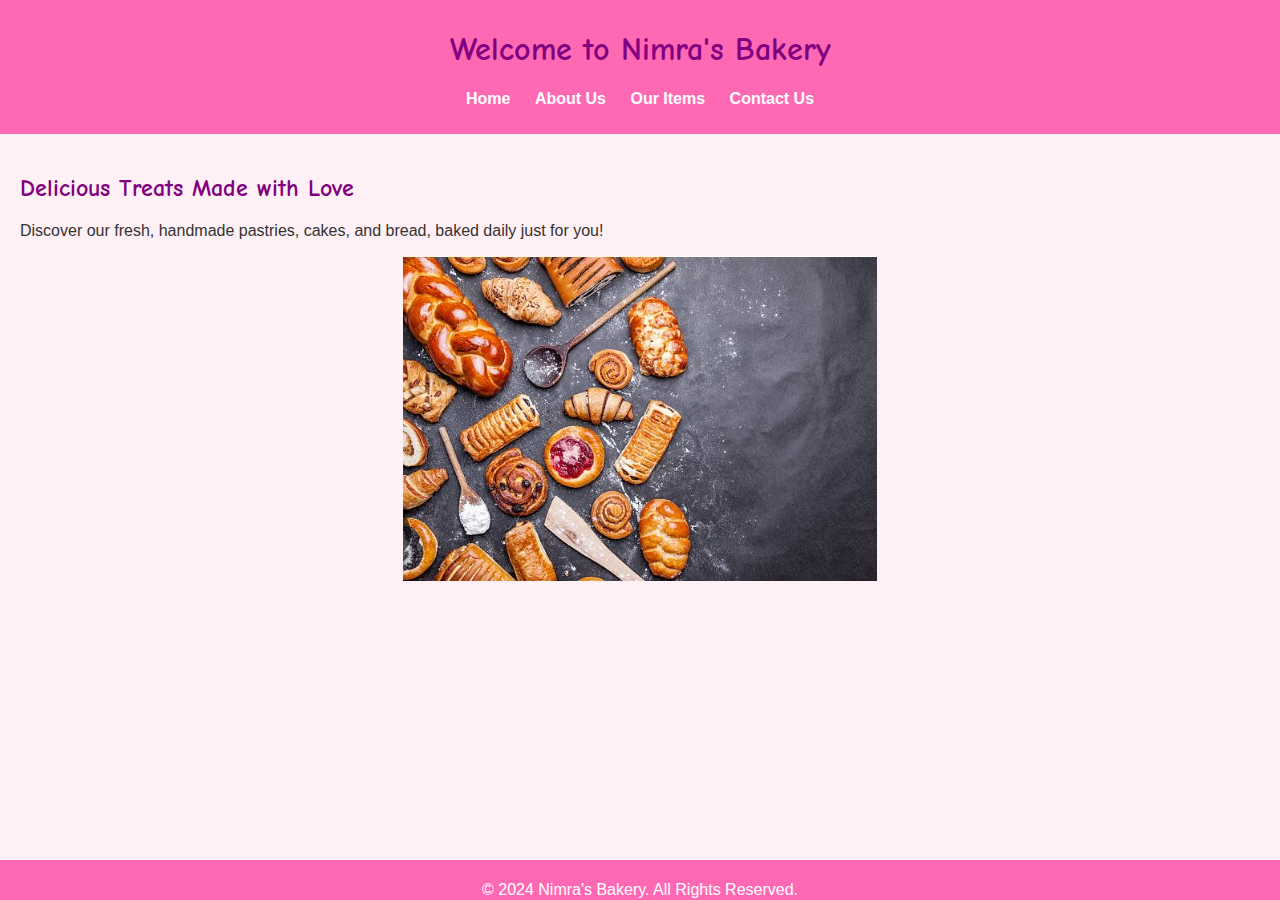
<file: index.html>
<!DOCTYPE html>
<html lang="en">
<head>
    <meta charset="UTF-8">
    <meta name="viewport" content="width=device-width, initial-scale=1.0">
    <title>Home - Nimra's Bakery</title>
    <link rel="stylesheet" href="styles.css">
</head>
<body>
    <header>
        <h1>Welcome to Nimra's Bakery</h1>
        <nav>
            <ul>
                <li><a href="index.html">Home</a></li>
                <li><a href="about.html">About Us</a></li>
                <li><a href="items.html">Our Items</a></li>
                <li><a href="contact.html">Contact Us</a></li>
            </ul>
        </nav>
    </header>

    <main>
        <section class="intro">
            <h2>Delicious Treats Made with Love</h2>
            <p>Discover our fresh, handmade pastries, cakes, and bread, baked daily just for you!</p>
            <img src="images/homepage.jpg" alt="Homepage Image">
        </section>
    </main>

    <footer>
        <p>&copy; 2024 Nimra's Bakery. All Rights Reserved.</p>
    </footer>
</body>
</html>
</file>
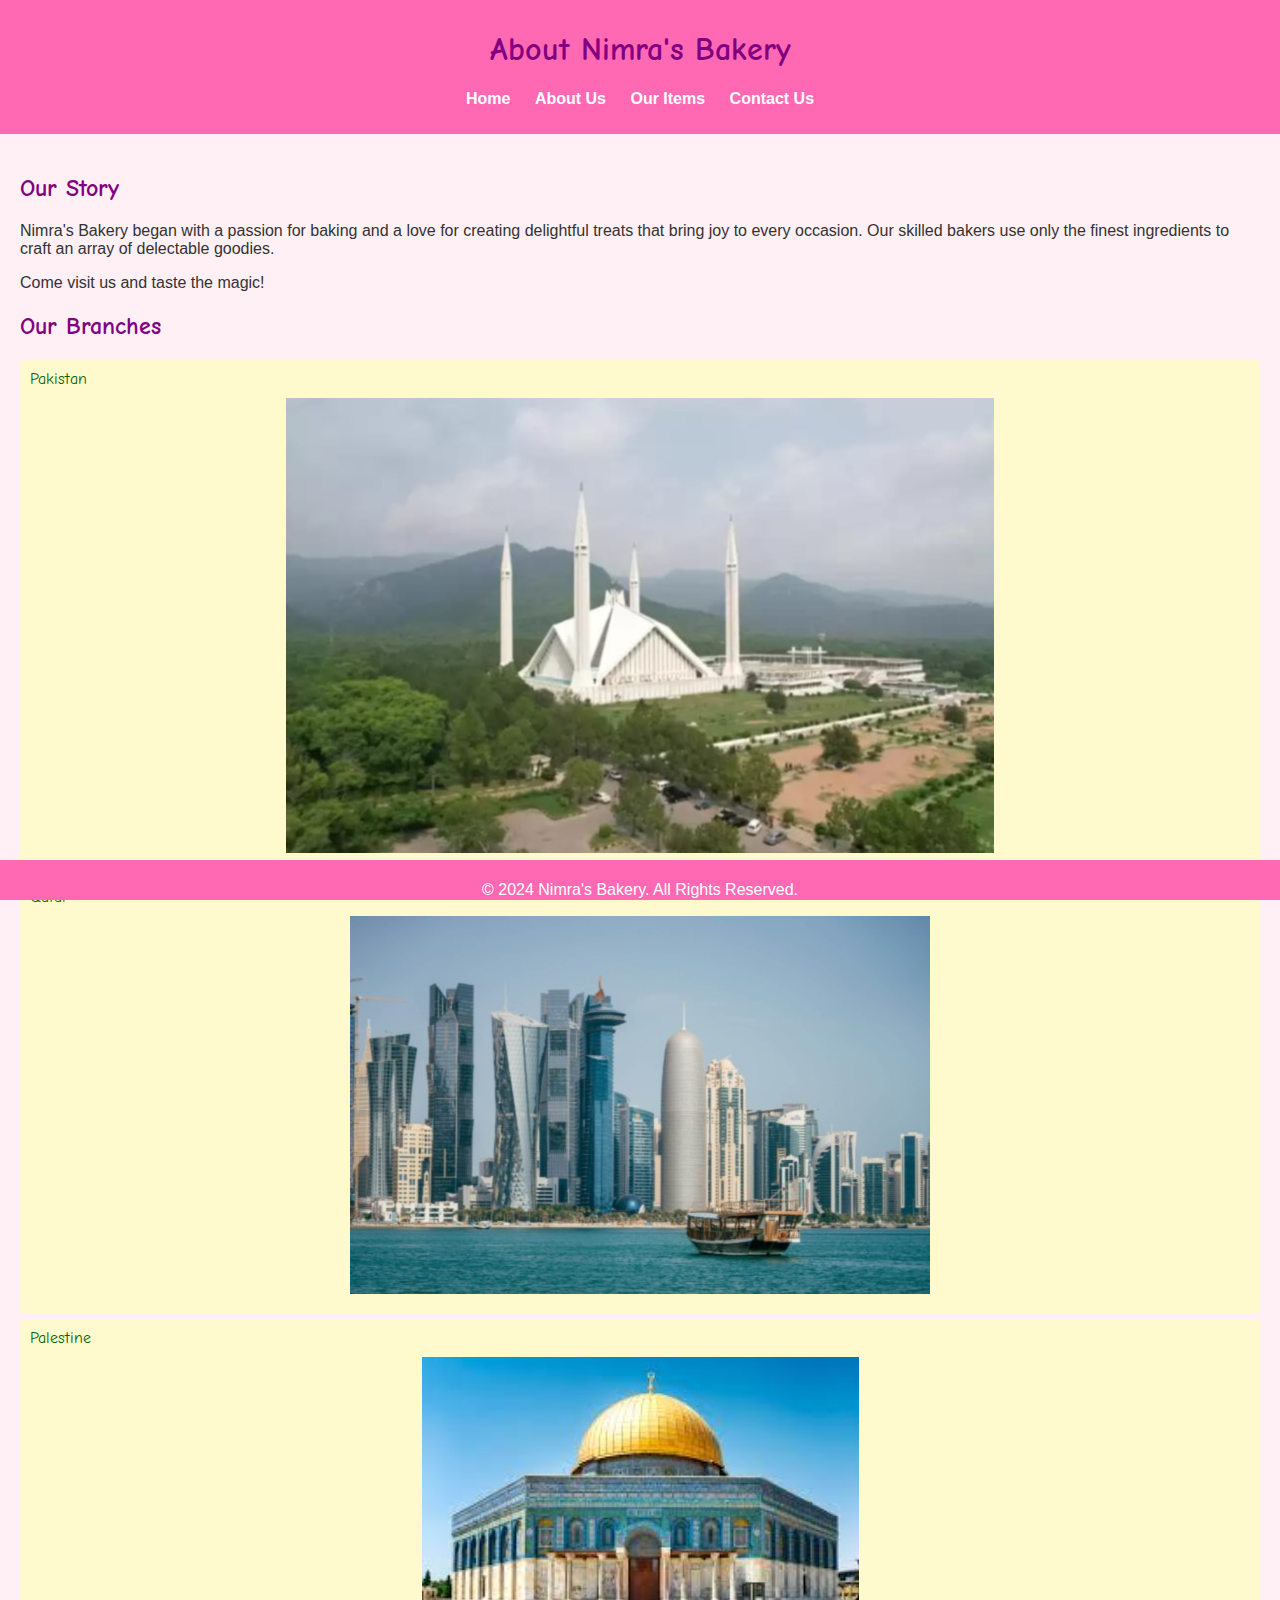
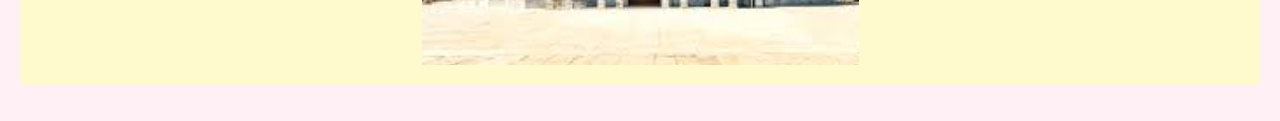
<file: about.html>
<!DOCTYPE html>
<html lang="en">
<head>
    <meta charset="UTF-8">
    <meta name="viewport" content="width=device-width, initial-scale=1.0">
    <title>About Us - Nimra's Bakery</title>
    <link rel="stylesheet" href="styles.css">
</head>
<body>
    <header>
        <h1>About Nimra's Bakery</h1>
        <nav>
            <ul>
                <li><a href="index.html">Home</a></li>
                <li><a href="about.html">About Us</a></li>
                <li><a href="items.html">Our Items</a></li>
                <li><a href="contact.html">Contact Us</a></li>
            </ul>
        </nav>
    </header>

    <main>
        <section class="about">
            <h2>Our Story</h2>
            <p>Nimra's Bakery began with a passion for baking and a love for creating delightful treats that bring joy to every occasion. Our skilled bakers use only the finest ingredients to craft an array of delectable goodies.</p>
            <p>Come visit us and taste the magic!</p>
        </section>

        <section id="branches">
            <h2>Our Branches</h2>
            <ul>
                <li>Pakistan
                    <img src="images/pakistan.jpg" alt="Pakistan Branch">
                </li>
                <li>Qatar
                    <img src="images/qatar.jpg" alt="Qatar Branch">
                </li>
                <li>Palestine
                    <img src="images/palestine.jpg" alt="Palestine Branch">
                </li>
            </ul>
        </section>
    </main>

    <footer>
        <p>&copy; 2024 Nimra's Bakery. All Rights Reserved.</p>
    </footer>
</body>
</html>
</file>
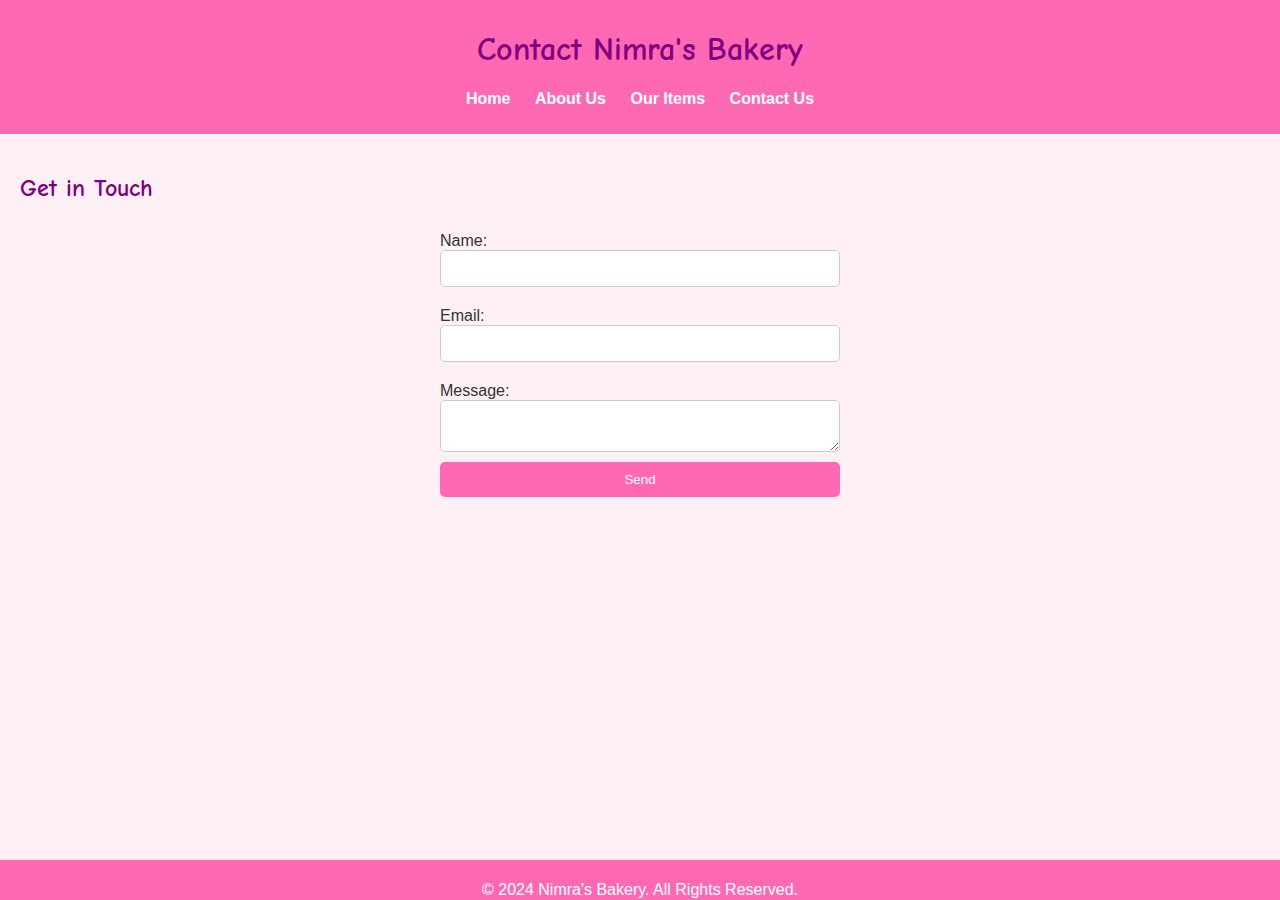
<file: contact.html>
<!DOCTYPE html>
<html lang="en">
<head>
    <meta charset="UTF-8">
    <meta name="viewport" content="width=device-width, initial-scale=1.0">
    <title>Contact Us - Nimra's Bakery</title>
    <link rel="stylesheet" href="styles.css">
</head>
<body>
    <header>
        <h1>Contact Nimra's Bakery</h1>
        <nav>
            <ul>
                <li><a href="index.html">Home</a></li>
                <li><a href="about.html">About Us</a></li>
                <li><a href="items.html">Our Items</a></li>
                <li><a href="contact.html">Contact Us</a></li>
            </ul>
        </nav>
    </header>

    <main>
        <section class="contact">
            <h2>Get in Touch</h2>
            <form>
                <label for="name">Name:</label>
                <input type="text" id="name" name="name" required>
                
                <label for="email">Email:</label>
                <input type="email" id="email" name="email" required>
                
                <label for="message">Message:</label>
                <textarea id="message" name="message" required></textarea>
                
                <button type="submit">Send</button>
            </form>
        </section>
    </main>

    <footer>
        <p>&copy; 2024 Nimra's Bakery. All Rights Reserved.</p>
    </footer>
</body>
</html>
</file>
<file: styles.css>
/* Import Google Fonts */
@import url('https://fonts.googleapis.com/css2?family=Comic+Neue:wght@700&display=swap');

/* Basic styles */
body {
    font-family: Arial, sans-serif;
    background-color: #fff0f5; /* Light pink background */
    color: #333;
    margin: 0;
    padding: 0;
}

header {
    background-color: #ff69b4; /* Hot pink */
    color: #fff;
    padding: 10px 0;
    text-align: center;
}

nav ul {
    list-style-type: none;
    padding: 0;
    text-align: center;
}

nav ul li {
    display: inline;
    margin: 0 10px;
}

nav ul li a {
    color: #fff;
    text-decoration: none;
    font-weight: bold;
}

nav ul li a:hover {
    text-decoration: underline;
}

h1, h2, h3 {
    font-family: 'Comic Neue', cursive; /* Friendly font */
    color: #800080; /* Purple color */
}

.hero {
    background-color: #ffb6c1; /* Light pink */
    text-align: center;
    padding: 50px 20px;
}

main {
    padding: 20px;
}

#items ul, #branches ul {
    list-style-type: none;
    padding: 0;
}

#items ul li, #branches ul li {
    background-color: #fffacd; /* Lemon chiffon */
    margin: 5px 0;
    padding: 10px;
    border-radius: 5px;
    font-family: 'Comic Neue', cursive; /* Friendly font */
    color: #006400; /* Dark green color for items */
}

img {
    display: block;
    margin: 10px auto;
    max-width: 100%;
    height: auto;
}

footer {
    background-color: #ff69b4; /* Hot pink */
    color: #fff;
    text-align: center;
    padding: 5px 0;
    position: fixed;
    width: 100%;
    bottom: 0;
    height:30px;
}

form {
    display: flex;
    flex-direction: column;
    max-width: 400px;
    margin: 0 auto;
}

label {
    margin-top: 10px;
}

input, textarea {
    margin-bottom: 10px;
    padding: 10px;
    border: 1px solid #ccc;
    border-radius: 5px;
}

button {
    background-color: #ff69b4;
    color: #fff;
    border: none;
    padding: 10px;
    border-radius: 5px;
    cursor: pointer;
}

button:hover {
    background-color: #ff85c8;
}
</file>
